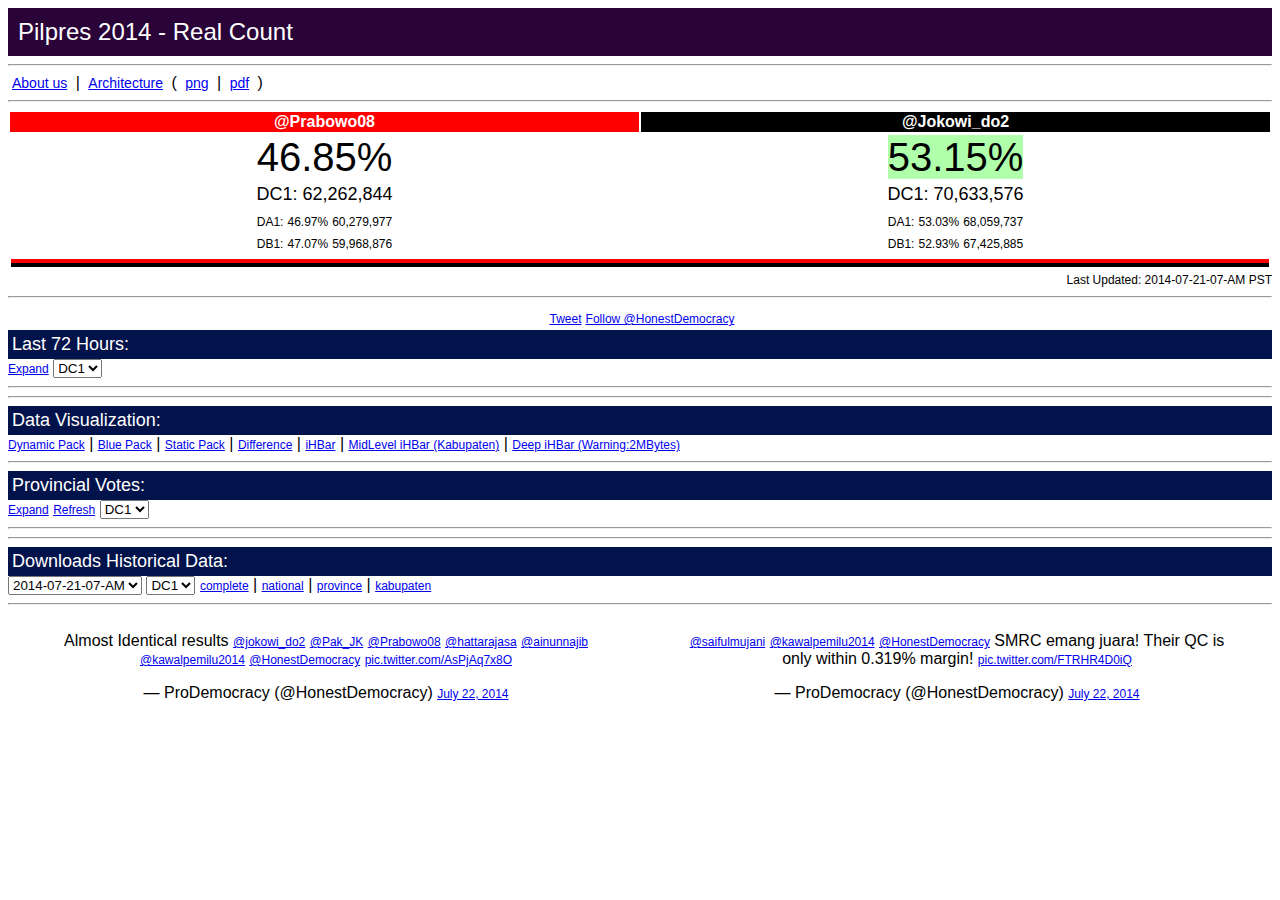
<file: index.html>
﻿<!DOCTYPE html>

<html lang="en">
<head>
    <meta charset="utf-8" />
    <meta http-equiv="X-UA-Compatible" content="IE=edge">
    <meta name="viewport" content="width=device-width,initial-scale=1">
    <title>Pilpres2014 Watchdogs for Honest Democracy</title>
    <link rel="stylesheet" href="app.css" type="text/css" />
    <script src="Scripts/jquery-2.1.1.min.js"></script>
    <script src="Scripts/knockout-3.1.0.js"></script>
    <script src="app.js"></script>
</head>
<body>
    <div id="fb-root"></div>
    <script>
        (function (d, s, id) {
            var js, fjs = d.getElementsByTagName(s)[0];
            if (d.getElementById(id)) return;
            js = d.createElement(s); js.id = id;
            js.src = "//connect.facebook.net/en_US/sdk.js#xfbml=1&appId=851956344818547&version=v2.0";
            fjs.parentNode.insertBefore(js, fjs);
        }(document, 'script', 'facebook-jssdk'));
    </script>

    <div class="pageTitle">Pilpres 2014 - Real Count</div>
    <hr />
    <div>
        <a href="AboutUs.html"><span class="sectionLink">About us</span></a>
        |
        <a href="Images/pilpres2014_architecture.png"><span class="sectionLink">Architecture</span></a>
        (
        <a href="Images/pilpres2014_architecture.png"><span class="sectionLink">png</span></a>
        |
        <a href="Resources/pilpres2014_architecture.pdf"><span class="sectionLink">pdf</span></a>
        )
    </div>
    <hr />
    <table class="scoreTable">
        <thead>
            <tr>
                <th style="width:50%" class="candidate1">@Prabowo08</th>
                <th class="candidate2">@Jokowi_do2</th>
            </tr>
        </thead>
        <tbody>
            <!-- ko with: totalVoteEntries()[2] -->
            <tr>
                <td>
                    <span data-bind="text:percentageVotes1,attr:{class:status1()}"></span>
                </td>
                <td>
                    <span data-bind="text:percentageVotes2,attr:{class:status2()}"></span>
                </td>
            </tr>
            <tr>
                <td><span data-bind="text:label"></span><span data-bind="text:totalVotes1"></span></td>
                <td><span data-bind="text:label"></span><span data-bind="text:totalVotes2"></span></td>
            </tr>
            <!-- /ko -->
            <tr>
                <td>
                    <table class="alternativeDataTable">
                        <tr>
                            <!-- ko with: totalVoteEntries()[0] -->
                            <td><span class="caption" data-bind="text:label"></span></td>
                            <td><span class="caption" data-bind="text:percentageVotes1"></span></td>
                            <td><span class="caption" data-bind="text:totalVotes1"></span></td>
                            <!-- /ko -->
                        </tr>
                        <tr>
                            <!-- ko with: totalVoteEntries()[1] -->
                            <td><span class="caption" data-bind="text:label"></span></td>
                            <td><span class="caption" data-bind="text:percentageVotes1"></span></td>
                            <td><span class="caption" data-bind="text:totalVotes1"></span></td>
                            <!-- /ko -->
                        </tr>
                    </table>
                </td>
                <td>
                    <table class="alternativeDataTable">
                        <tr>
                            <!-- ko with: totalVoteEntries()[0] -->
                            <td><span class="caption" data-bind="text:label"></span></td>
                            <td><span class="caption" data-bind="text:percentageVotes2"></span></td>
                            <td><span class="caption" data-bind="text:totalVotes2"></span></td>
                            <!-- /ko -->
                        </tr>
                        <tr>
                            <!-- ko with: totalVoteEntries()[1] -->
                            <td><span class="caption" data-bind="text:label"></span></td>
                            <td><span class="caption" data-bind="text:percentageVotes2"></span></td>
                            <td><span class="caption" data-bind="text:totalVotes2"></span></td>
                            <!-- /ko -->
                        </tr>
                    </table>
                </td>
            </tr>
            <tr>
                <td colspan="2">
                    <div class="redSeparator"></div>
                    <div class="blackSeparator"></div>
                </td>
            </tr>
        </tbody>
    </table>
    <div style="text-align:right"><span class="caption">Last Updated: </span><span class="caption" data-bind="text:lastUpdatedTime"></span><span class="caption"> PST</span></div>
    <hr />
    <!-- FB-like and Twitter tweets -->
    <table align="center">
        <tr>
            <td>
                <div class="fb-like" data-href="http://www.pilpres2014.org" data-layout="button_count" data-action="recommend" data-show-faces="true" data-share="true"></div>
            </td>
            <td>
                <a href="https://twitter.com/share" class="twitter-share-button" data-via="HonestDemocracy" data-hashtags="Pilpres2014">Tweet</a>
                <script>!function (d, s, id) { var js, fjs = d.getElementsByTagName(s)[0], p = /^http:/.test(d.location) ? 'http' : 'https'; if (!d.getElementById(id)) { js = d.createElement(s); js.id = id; js.src = p + '://platform.twitter.com/widgets.js'; fjs.parentNode.insertBefore(js, fjs); } }(document, 'script', 'twitter-wjs');</script>
            </td>
            <td>
                <a href="https://twitter.com/honestdemocracy" class="twitter-follow-button" data-show-count="false" data-lang="en">Follow @HonestDemocracy</a>
                <script>!function (d, s, id) { var js, fjs = d.getElementsByTagName(s)[0]; if (!d.getElementById(id)) { js = d.createElement(s); js.id = id; js.src = "//platform.twitter.com/widgets.js"; fjs.parentNode.insertBefore(js, fjs); } }(document, "script", "twitter-wjs");</script>
            </td>
        </tr>
    </table>
    <div class="section">Last 72 Hours:</div>
    <a href="#" data-bind="click:toggleHistoricalData,text:toggleHistoricalText"></a>
    <select data-bind="options:rekapLevels,value:selectedRekapLevel"></select>
    <hr />
    <!-- ko if:showHistoricalData -->
    <table class="scoreTable">
        <tbody>
            <!-- ko foreach:voteEntries -->
            <tr>
                <td>
                    <span class="caption" data-bind="text:percentageVotes1,attr:{class:status1()}"></span>
                </td>
                <td><span class="caption" data-bind="text:label"></span></td>
                <td>
                    <span class="caption" data-bind="text:percentageVotes2,attr:{class:status2()}"></span>
                </td>
            </tr>
            <!-- /ko -->
        </tbody>
    </table>
    <!-- /ko -->
    <hr />
    <div class="section">Data Visualization:</div>
    <a class="caption" href="bubleviz.html">Dynamic Pack</a>
    |
    <a class="caption" href="packhierarchy.html">Blue Pack</a>
    |
    <a class="caption" href="bublevisstatic.html">Static Pack</a>
    |
    <a class="caption" href="vizindex.html">Difference</a>
    |
    <a class="caption" href="barhierarchy.html">iHBar</a>
    |
    <a class="caption" href="midbarhierarchy.html">MidLevel iHBar (Kabupaten)</a>
    |
    <a class="caption" href="deepbarhierarchy.html">Deep iHBar (Warning:2MBytes)</a>
    <hr />
    <div class="section">Provincial Votes:</div>
    <a href="#" data-bind="click:toggleProvinceDetails,text:toggleProvinceText"></a>
    <a href="#" data-bind="click:refreshProvinceDetails">Refresh</a>
    <select data-bind="options:rekapLevels,value:selectedRekapLevel"></select>
    <hr />
    <!-- ko if:showProvinceDetails -->
    <span class="caption">(Click table header to sort)</span>
    <table class="provinceTable">
        <thead>
            <tr class="tableHeader">
                <th>Province</th>
                <th onclick="pilpres2014ViewModel.sortProvinceData(1);">Prabowo-Hatta<br />(%)</th>
                <th onclick="pilpres2014ViewModel.sortProvinceData(2);">Jokowi-Kalla<br />(%)</th>
                <th onclick="pilpres2014ViewModel.sortProvinceData(3);">Prabowo-Hatta<br />(votes)</th>
                <th onclick="pilpres2014ViewModel.sortProvinceData(4);">Jokowi-Kalla <br />(votes)</th>
                <th onclick="pilpres2014ViewModel.sortProvinceData(5);">Total votes</th>
            </tr>
        </thead>
        <tbody>
            <!-- ko foreach:provinceVoteEntries -->
            <tr>
                <td><span data-bind="text:label"></span></td>
                <td><span data-bind="text:percentageVotes1,css:{win:percentageVotes1() > 50.0,lose:percentageVotes1() < 50.0}"></span></td>
                <td><span data-bind="text:percentageVotes2,css:{win:percentageVotes2() > 50.0,lose:percentageVotes2() < 50.0}"></span></td>
                <td><span data-bind="text:totalVotes1,css:{win:percentageVotes1() > 50.0,lose:percentageVotes1() < 50.0}"></span></td>
                <td><span data-bind="text:totalVotes2,css:{win:percentageVotes2() > 50.0,lose:percentageVotes2() < 50.0}"></span></td>
                <td><span data-bind="text:total"></span></td>
            </tr>
            <!-- /ko -->
        </tbody>
    </table>
    <!-- /ko -->
    <hr />
    <div class="section">Downloads Historical Data:</div>
    <select data-bind="options:historicalFeeds, optionsText: function(item) { return item.datetime }, value:selectedDataFeed"></select>
    <select data-bind="options:rekapLevels,value:selectedRekapLevel"></select>
    <!-- ko with:selectedDataFeed -->
    <a data-bind="attr:{href:$root.baseFeedUrl + datetime + $root.getFileRekapPrefix() + '.csv'}">complete</a>
    |
    <a data-bind="attr:{href:$root.baseFeedUrl + datetime + '-total' + $root.getFileRekapPrefix() + '.json'}">national</a>
    |
    <a data-bind="attr:{href:$root.baseFeedUrl + datetime + '-province' + $root.getFileRekapPrefix() + '.json'}">province</a>
    |
    <a data-bind="attr:{href:$root.baseFeedUrl + datetime + '-kabupaten' + $root.getFileRekapPrefix() + '.json'}">kabupaten</a>
    <!-- /ko -->

    <hr />

    <table>
        <tr>
            <td class="twitterEmbed">
                <blockquote class="twitter-tweet" lang="en"><p>Almost Identical results <a href="https://twitter.com/jokowi_do2">@jokowi_do2</a> <a href="https://twitter.com/Pak_JK">@Pak_JK</a> <a href="https://twitter.com/Prabowo08">@Prabowo08</a> <a href="https://twitter.com/hattarajasa">@hattarajasa</a> <a href="https://twitter.com/ainunnajib">@ainunnajib</a> <a href="https://twitter.com/kawalpemilu2014">@kawalpemilu2014</a> <a href="https://twitter.com/HonestDemocracy">@HonestDemocracy</a> <a href="http://t.co/AsPjAq7x8O">pic.twitter.com/AsPjAq7x8O</a></p>&mdash; ProDemocracy (@HonestDemocracy) <a href="https://twitter.com/HonestDemocracy/statuses/491411833664700416">July 22, 2014</a></blockquote>
                <script async src="//platform.twitter.com/widgets.js" charset="utf-8"></script>
            </td>
            <td class="twitterEmbed">
                <blockquote class="twitter-tweet" lang="en"><p><a href="https://twitter.com/saifulmujani">@saifulmujani</a> <a href="https://twitter.com/kawalpemilu2014">@kawalpemilu2014</a> <a href="https://twitter.com/HonestDemocracy">@HonestDemocracy</a> SMRC emang juara! Their QC is only within 0.319% margin! <a href="http://t.co/FTRHR4D0iQ">pic.twitter.com/FTRHR4D0iQ</a></p>&mdash; ProDemocracy (@HonestDemocracy) <a href="https://twitter.com/HonestDemocracy/statuses/491414630321762304">July 22, 2014</a></blockquote>
                <script async src="//platform.twitter.com/widgets.js" charset="utf-8"></script>
            </td>
        </tr>
    </table>
</body>
</html>
</file>
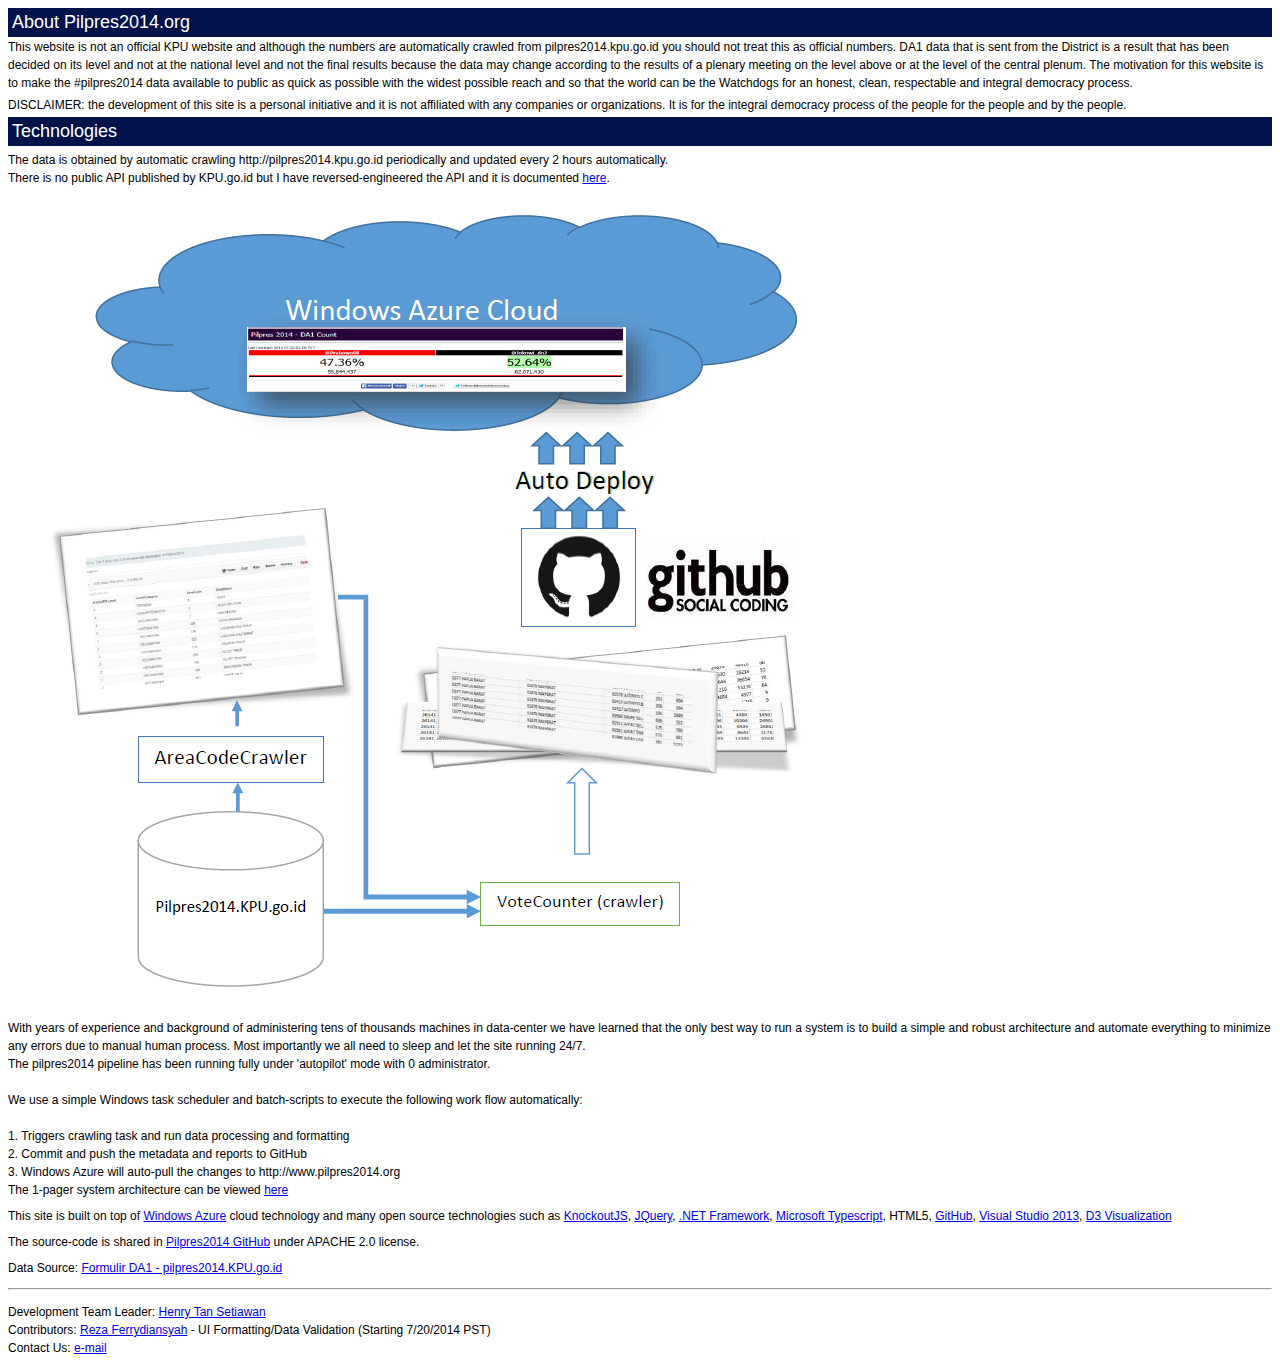
<file: AboutUs.html>
﻿<!DOCTYPE html>
<html xmlns="http://www.w3.org/1999/xhtml">
<link rel="stylesheet" href="app.css" type="text/css" />
<head>
    <title>Pilpres2014.org About Us</title>
</head>
<body>
    <div class="section">About Pilpres2014.org</div>
    <div>
        <span class="footer">
            This website is not an official KPU website and although the numbers are automatically crawled from pilpres2014.kpu.go.id you should not treat this as official numbers.

            DA1 data that is sent from the District is a result that has been decided on its level and not at the national level and not the final results because the data may change according
            to the results of a plenary meeting on the level above or at the level of the central plenum.

            The motivation for this website is to make the #pilpres2014 data available to public as quick as possible with the widest possible reach and so that the world can be the Watchdogs
            for an honest, clean, respectable and integral democracy process.
        </span>
    </div>
    <div class="paragraph">
        <span class="footer">DISCLAIMER: the development of this site is a personal initiative and it is not affiliated with any companies or organizations. It is for the integral democracy process of the people for the people and by the people.</span>
    </div>
    <div class="section">Technologies</div>
    <div class="paragraph">
        <span class="footer">
            The data is obtained by automatic crawling http://pilpres2014.kpu.go.id periodically and updated every 2 hours automatically.
            <br/>
            There is no public API published by KPU.go.id but I have reversed-engineered the API and it is documented <a href="https://github.com/ht4n/Pilpres2014/blob/master/README.md">here</a>.
        </span>
    </div>
    <div class="paragraph">
        <span class="footer">
            <img src="Images/pilpres2014_architecture.PNG" /><br/>
            With years of experience and background of administering tens of thousands machines in data-center we have learned 
            that the only best way to run a system is to build a simple and robust architecture and automate everything to minimize
            any errors due to manual human process. Most importantly we all need to sleep and let the site running 24/7.<br/>
            The pilpres2014 pipeline has been running fully under 'autopilot' mode with 0 administrator.<br/><br/>
            We use a simple Windows task scheduler and batch-scripts to execute the following work flow automatically:<br /><br />
                1. Triggers crawling task and run data processing and formatting<br/>
                2. Commit and push the metadata and reports to GitHub<br/>
                3. Windows Azure will auto-pull the changes to http://www.pilpres2014.org<br/>

            The 1-pager system architecture can be viewed <a href="Resources/pilpres2014_architecture.pdf">here</a>
        </span>
    </div>    
    <div class="paragraph">
        <span class="footer">
            This site is built on top of <a href="http://azure.microsoft.com/">Windows Azure</a> cloud technology and many open source technologies such as <a href="http://knockoutjs.com">KnockoutJS</a>,
            <a href="http://jquery.com">JQuery</a>, <a href="http://microsoft.com/net">.NET Framework</a>, <a href="http://typescriptlang.org/">Microsoft Typescript</a>, HTML5, <a href="http://github.com">GitHub</a>, <a href="http://visualstudio.com/">Visual Studio 2013</a>, <a href="http://d3js.org">D3 Visualization</a>
        </span>
    </div>
    <div class="paragraph">
        <span class="footer">The source-code is shared in <a href="https://github.com/ht4n/Pilpres2014">Pilpres2014 GitHub</a> under APACHE 2.0 license.</span>
    </div>
    <div class="paragraph">
        <span class="footer">Data Source: <a href="http://pilpres2014.kpu.go.id/da1.php">Formulir DA1 - pilpres2014.KPU.go.id</a></span>
    </div>
    <hr />
    <div class="paragraph">
        <div><span class="footer">Development Team Leader: <a href="http://ht4n.blogspot.com">Henry Tan Setiawan</a></span></div>
        <div><span class="footer">Contributors: <a href="http://linkedin.com/in/rezaferry">Reza Ferrydiansyah</a> - UI Formatting/Data Validation (Starting 7/20/2014 PST)</span></div>
        <span class="footer">Contact Us: <a href="mailto:pilpres2014@outlook.com">e-mail</a></span>
    </div>
</body>
</html>
</file>
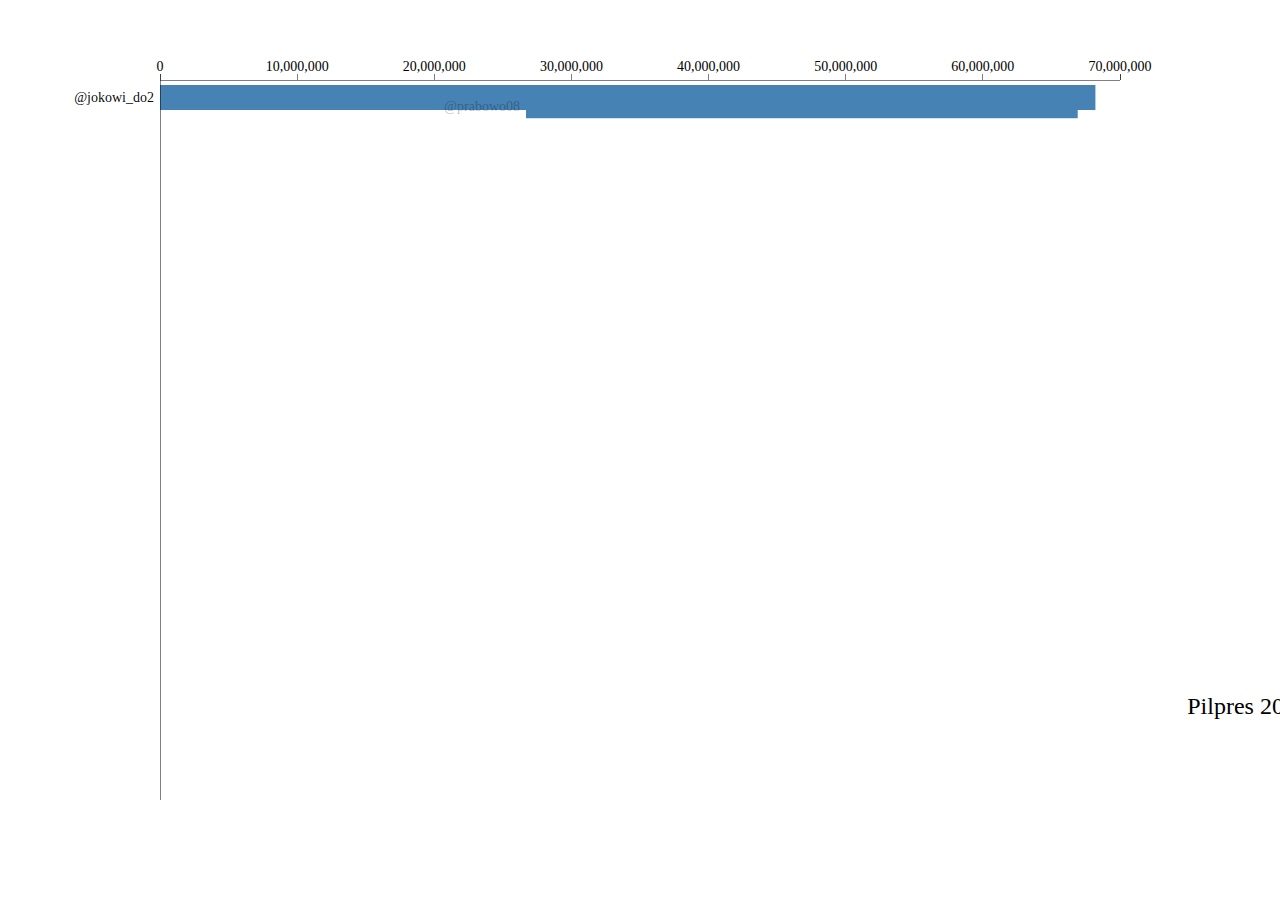
<file: barhierarchy.html>
<!DOCTYPE html>
<html>
  <head>
    <meta http-equiv="Content-Type" content="text/html;charset=utf-8"/>
    <link type="text/css" rel="stylesheet" href="barhierarchystyle.css"/>
    <style type="text/css">

svg {
  font-size: 14px;
}

rect.background {
  fill: none;
  pointer-events: all;
}

.axis {
  shape-rendering: crispEdges;
}

.axis path, .axis line {
  fill: none;
  stroke: #000;
  stroke-width: .5px;
}

    </style>
  </head>
  <body>
    <h2>Pilpres 2014 Visualization</h2>
    <script type="text/javascript" src="d3.js"></script>
    <script type="text/javascript" src="d3.layout.js"></script>
    <script type="text/javascript">

var m = [80, 160, 0, 160], // top right bottom left
    w = 1280 - m[1] - m[3], // width
    h = 800 - m[0] - m[2], // height
    x = d3.scale.linear().range([0, w]),
    y = 25, // bar height
    z = d3.scale.ordinal().range(["steelblue", "#aaa"]); // bar color

var hierarchy = d3.layout.partition()
    .value(function(d) { return d.size; });

var xAxis = d3.svg.axis()
    .scale(x)
    .orient("top");

var svg = d3.select("body").append("svg:svg")
    .attr("width", w + m[1] + m[3])
    .attr("height", h + m[0] + m[2])
  .append("svg:g")
    .attr("transform", "translate(" + m[3] + "," + m[0] + ")");

svg.append("svg:rect")
    .attr("class", "background")
    .attr("width", w)
    .attr("height", h)
    .on("click", up);

svg.append("svg:g")
    .attr("class", "x axis");

svg.append("svg:g")
    .attr("class", "y axis")
  .append("svg:line")
    .attr("y1", "100%");

d3.json("pilpres2014.json", function(root) {
  hierarchy.nodes(root);
  x.domain([0, root.value]).nice();
  down(root, 0);
});

function down(d, i) {
  if (!d.children || this.__transition__) return;
  var duration = d3.event && d3.event.altKey ? 7500 : 750,
      delay = duration / d.children.length;

  // Mark any currently-displayed bars as exiting.
  var exit = svg.selectAll(".enter").attr("class", "exit");

  // Entering nodes immediately obscure the clicked-on bar, so hide it.
  exit.selectAll("rect").filter(function(p) { return p === d; })
      .style("fill-opacity", 1e-6);

  // Enter the new bars for the clicked-on data.
  // Per above, entering bars are immediately visible.
  var enter = bar(d)
      .attr("transform", stack(i))
      .style("opacity", 1);

  // Have the text fade-in, even though the bars are visible.
  // Color the bars as parents; they will fade to children if appropriate.
  enter.select("text").style("fill-opacity", 1e-6);
  enter.select("rect").style("fill", z(true));

  // Update the x-scale domain.
  x.domain([0, d3.max(d.children, function(d) { return d.value; })]).nice();

  // Update the x-axis.
  svg.selectAll(".x.axis").transition()
      .duration(duration)
      .call(xAxis);

  // Transition entering bars to their new position.
  var enterTransition = enter.transition()
      .duration(duration)
      .delay(function(d, i) { return i * delay; })
      .attr("transform", function(d, i) { return "translate(0," + y * i * 1.2 + ")"; });

  // Transition entering text.
  enterTransition.select("text").style("fill-opacity", 1);

  // Transition entering rects to the new x-scale.
  enterTransition.select("rect")
      .attr("width", function(d) { return x(d.value); })
      .style("fill", function(d) { return z(!!d.children); });

  // Transition exiting bars to fade out.
  var exitTransition = exit.transition()
      .duration(duration)
      .style("opacity", 1e-6)
      .remove();

  // Transition exiting bars to the new x-scale.
  exitTransition.selectAll("rect").attr("width", function(d) { return x(d.value); });

  // Rebind the current node to the background.
  svg.select(".background").data([d]).transition().duration(duration * 2); d.index = i;
}

function up(d) {
  if (!d.parent || this.__transition__) return;
  var duration = d3.event && d3.event.altKey ? 7500 : 750,
      delay = duration / d.children.length;

  // Mark any currently-displayed bars as exiting.
  var exit = svg.selectAll(".enter").attr("class", "exit");

  // Enter the new bars for the clicked-on data's parent.
  var enter = bar(d.parent)
      .attr("transform", function(d, i) { return "translate(0," + y * i * 1.2 + ")"; })
      .style("opacity", 1e-6);

  // Color the bars as appropriate.
  // Exiting nodes will obscure the parent bar, so hide it.
  enter.select("rect")
      .style("fill", function(d) { return z(!!d.children); })
    .filter(function(p) { return p === d; })
      .style("fill-opacity", 1e-6);

  // Update the x-scale domain.
  x.domain([0, d3.max(d.parent.children, function(d) { return d.value; })]).nice();

  // Update the x-axis.
  svg.selectAll(".x.axis").transition()
      .duration(duration * 2)
      .call(xAxis);

  // Transition entering bars to fade in over the full duration.
  var enterTransition = enter.transition()
      .duration(duration * 2)
      .style("opacity", 1);

  // Transition entering rects to the new x-scale.
  // When the entering parent rect is done, make it visible!
  enterTransition.select("rect")
      .attr("width", function(d) { return x(d.value); })
      .each("end", function(p) { if (p === d) d3.select(this).style("fill-opacity", null); });

  // Transition exiting bars to the parent's position.
  var exitTransition = exit.selectAll("g").transition()
      .duration(duration)
      .delay(function(d, i) { return i * delay; })
      .attr("transform", stack(d.index));

  // Transition exiting text to fade out.
  exitTransition.select("text")
      .style("fill-opacity", 1e-6);

  // Transition exiting rects to the new scale and fade to parent color.
  exitTransition.select("rect")
      .attr("width", function(d) { return x(d.value); })
      .style("fill", z(true));

  // Remove exiting nodes when the last child has finished transitioning.
  exit.transition().duration(duration * 2).remove();

  // Rebind the current parent to the background.
  svg.select(".background").data([d.parent]).transition().duration(duration * 2);
}

// Creates a set of bars for the given data node, at the specified index.
function bar(d) {
  var bar = svg.insert("svg:g", ".y.axis")
      .attr("class", "enter")
      .attr("transform", "translate(0,5)")
    .selectAll("g")
      .data(d.children)
    .enter().append("svg:g")
      .style("cursor", function(d) { return !d.children ? null : "pointer"; })
      .on("click", down);

  bar.append("svg:text")
      .attr("x", -6)
      .attr("y", y / 2)
      .attr("dy", ".35em")
      .attr("text-anchor", "end")
      .text(function(d) { return d.name; });

  bar.append("svg:rect")
      .attr("width", function(d) { return x(d.value); })
      .attr("height", y);

  return bar;
}

// A stateful closure for stacking bars horizontally.
function stack(i) {
  var x0 = 0;
  return function(d) {
    var tx = "translate(" + x0 + "," + y * i * 1.2 + ")";
    x0 += x(d.value);
    return tx;
  };
}

    </script>
  </body>
</html>
</file>
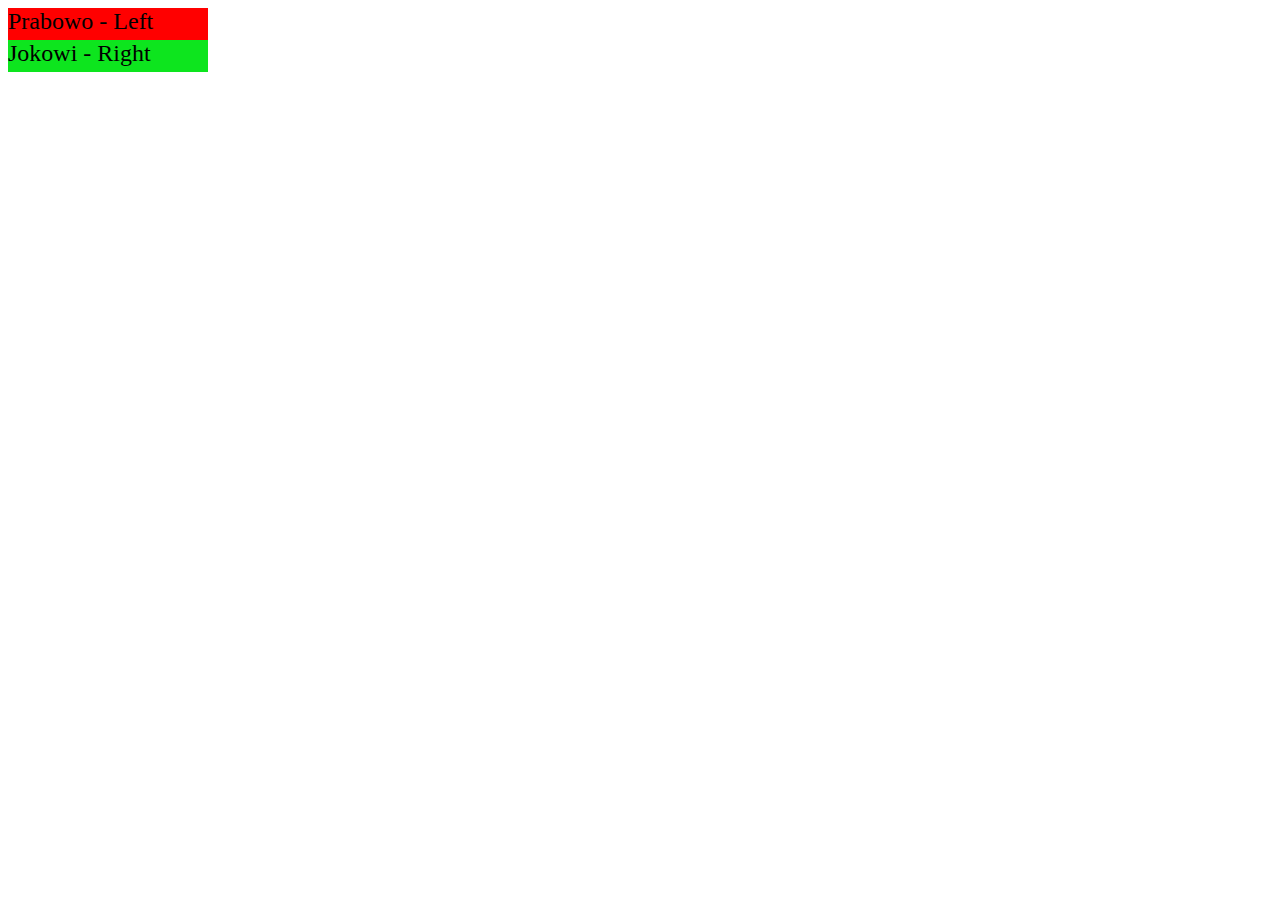
<file: bublevisstatic.html>
﻿<!DOCTYPE html>
<html>
<head>
<title>Buble Vizualization</title>
<meta charset="utf-8">
<style>

    circle {
        fill: rgb(31, 119, 180);
        fill-opacity: .25;
        stroke: rgb(31, 119, 180);
        stroke-width: 1px;
    }

    .leaf circle {
        fill: #ff7f0e;
        fill-opacity: 1;
    }

    text {
        font: 10px sans-serif;
    }

    .caption {
        font-size: 24px;
    }
</style>
</head>
<body>
    <div style="background:#ff0000;height:32px;width:200px;"><span class="caption">Prabowo - Left</span></div>
    <div style="background:#0de51e;height:32px;width:200px;"><span class="caption">Jokowi - Right</span></div>

<script src="http://d3js.org/d3.v3.min.js"></script>
<script>
var diameter = 960,
    format = d3.format(",d");

    var pack = d3.layout.pack()
.size([diameter - 4, diameter - 4])
    .value(function(d) { return d.size; });

    var svg = d3.select("body").append("svg")
    .attr("width", diameter)
    .attr("height", diameter)
    .append("g")
    .attr("transform", "translate(2,2)");

    d3.json("pilpres2014.json", function(error, root) {
            var node = svg.datum(root).selectAll(".node")
            .data(pack.nodes)
            .enter().append("g")
            .attr("class", function(d) { return d.children ? "node" : "leaf node"; })
            .attr("transform", function(d) { return "translate(" + d.x + "," + d.y + ")"; });

            node.append("title")
            .text(function(d) { return d.name + (d.children ? "" : ": " + format(d.size)); });

            node.append("circle")
            .attr("r", function(d) { return d.r; });

            node.filter(function(d) { return !d.children; }).append("text")
            .attr("dy", ".3em")
            .style("text-anchor", "middle")
            .text(function(d) { return d.name.substring(0, d.r / 3); });
            });

d3.select(self.frameElement).style("height", diameter + "px");

    </script>
</body>
</html>
</file>
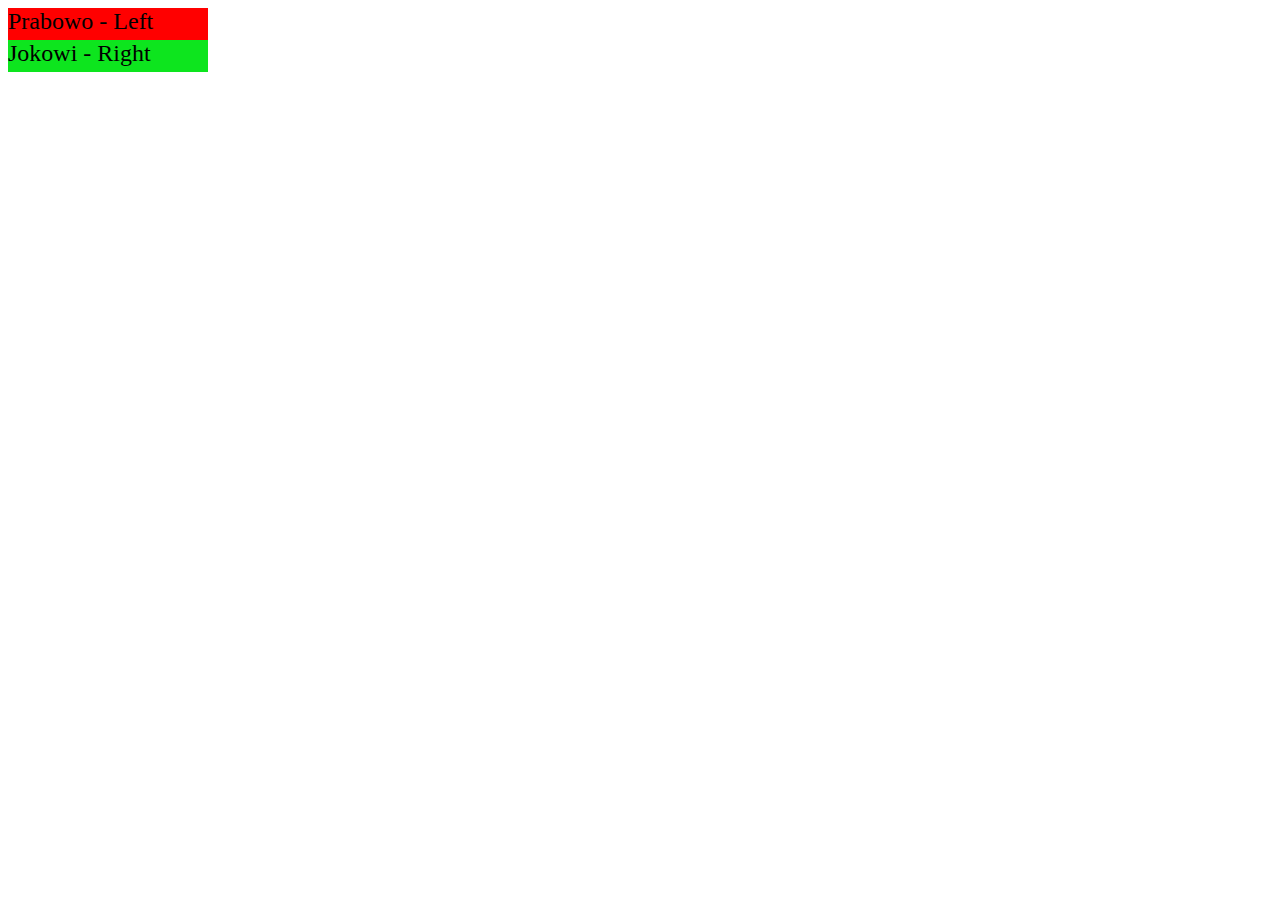
<file: bubleviz.html>
﻿<!DOCTYPE html>
<html>
<head>
    <title>Buble Vizualization</title>
    <meta charset="utf-8">
    <style>
        .node {
            cursor: pointer;
        }

            .node:hover {
                stroke: #000;
                stroke-width: 1.5px;
            }

        .node--leaf {
            fill: white;
        }

        .label {
            font: 11px "Helvetica Neue", Helvetica, Arial, sans-serif;
            text-anchor: middle;
            text-shadow: 0 1px 0 #fff, 1px 0 0 #fff, -1px 0 0 #fff, 0 -1px 0 #fff;
        }

        .label,
        .node--root,
        .node--leaf {
            pointer-events: none;
        }

        
        .caption {
            font-size:24px;
        }
    </style>
</head>
<body>
    <div style="background:#ff0000;height:32px;width:200px;"><span class="caption">Prabowo - Left</span></div>
    <div style="background:#0de51e;height:32px;width:200px;"><span class="caption">Jokowi - Right</span></div>

    <script src="http://d3js.org/d3.v3.min.js"></script>
    <script>

        var margin = 20,
            diameter = 960;

        var color = d3.scale.linear()
            .domain([-1, 5])
            .range(["hsl(152,80%,80%)", "hsl(228,30%,40%)"])
            .interpolate(d3.interpolateHcl);

        var pack = d3.layout.pack()
            .padding(2)
            .size([diameter - margin, diameter - margin])
            .value(function (d) { return d.size; })

        var svg = d3.select("body").append("svg")
            .attr("width", diameter)
            .attr("height", diameter)
          .append("g")
            .attr("transform", "translate(" + diameter / 2 + "," + diameter / 2 + ")");

        d3.json("pilpres2014.json", function (error, root) {
            if (error) return console.error(error);

            var focus = root,
                nodes = pack.nodes(root),
                view;

            var circle = svg.selectAll("circle")
                .data(nodes)
              .enter().append("circle")
                .attr("class", function (d) { return d.parent ? d.children ? "node" : "node node--leaf" : "node node--root"; })
                .style("fill", function (d) { return d.children ? color(d.depth) : null; })
                .on("click", function (d) { if (focus !== d) zoom(d), d3.event.stopPropagation(); });

            var text = svg.selectAll("text")
                .data(nodes)
              .enter().append("text")
                .attr("class", "label")
                .style("fill-opacity", function (d) { return d.parent === root ? 1 : 0; })
                .style("display", function (d) { return d.parent === root ? null : "none"; })
                .text(function (d) { return d.name; });

            var node = svg.selectAll("circle,text");

            d3.select("body")
                .style("background", color(-1))
                .on("click", function () { zoom(root); });

            zoomTo([root.x, root.y, root.r * 2 + margin]);

            function zoom(d) {
                var focus0 = focus; focus = d;

                var transition = d3.transition()
                    .duration(d3.event.altKey ? 7500 : 750)
                    .tween("zoom", function (d) {
                        var i = d3.interpolateZoom(view, [focus.x, focus.y, focus.r * 2 + margin]);
                        return function (t) { zoomTo(i(t)); };
                    });

                transition.selectAll("text")
                  .filter(function (d) { return d.parent === focus || this.style.display === "inline"; })
                    .style("fill-opacity", function (d) { return d.parent === focus ? 1 : 0; })
                    .each("start", function (d) { if (d.parent === focus) this.style.display = "inline"; })
                    .each("end", function (d) { if (d.parent !== focus) this.style.display = "none"; });
            }

            function zoomTo(v) {
                var k = diameter / v[2]; view = v;
                node.attr("transform", function (d) { return "translate(" + (d.x - v[0]) * k + "," + (d.y - v[1]) * k + ")"; });
                circle.attr("r", function (d) { return d.r * k; });
            }
        });

        d3.select(self.frameElement).style("height", diameter + "px");

    </script>
</body>
</html>
</file>
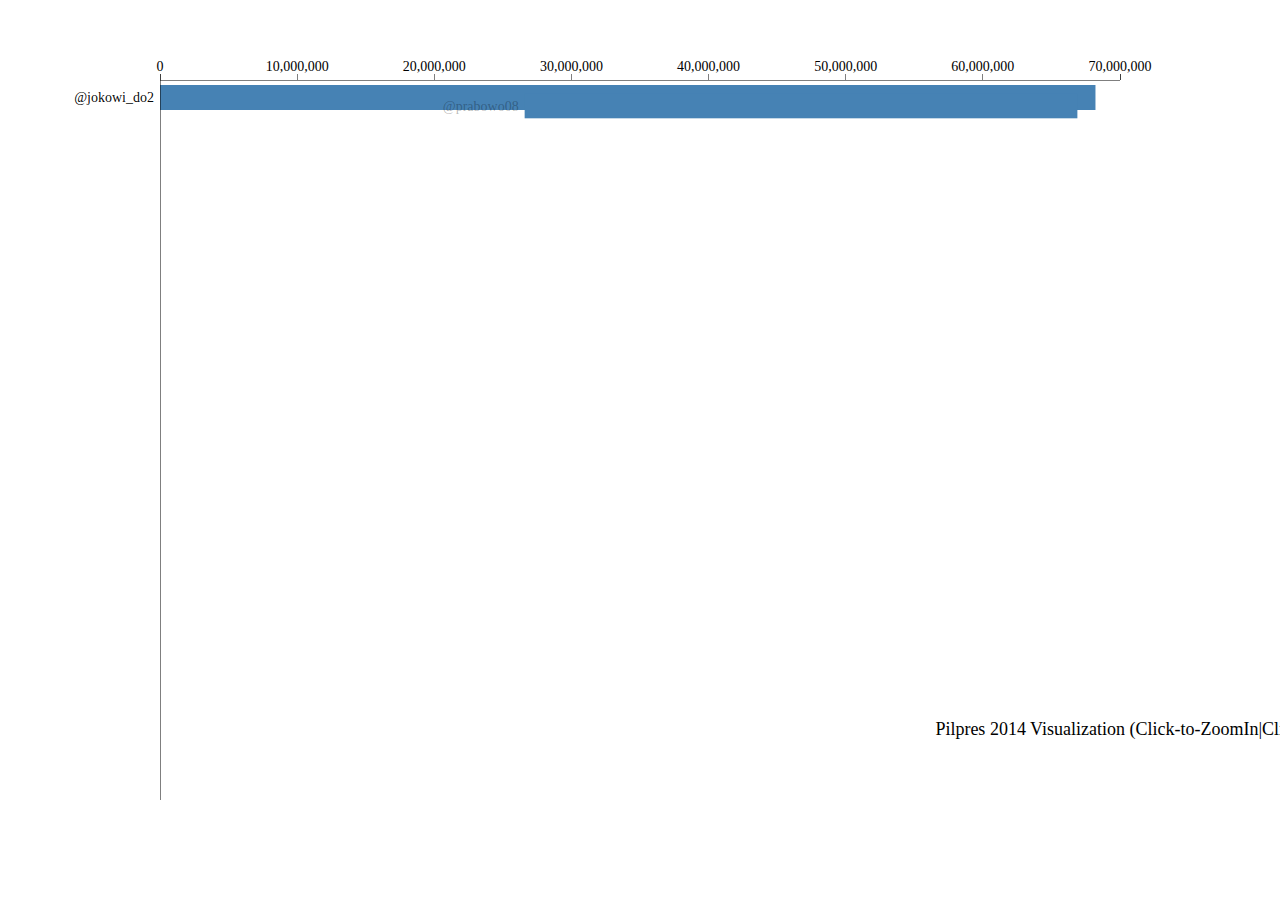
<file: deepbarhierarchy.html>
<!DOCTYPE html>
<html>
  <head>
    <meta http-equiv="Content-Type" content="text/html;charset=utf-8"/>
    <link type="text/css" rel="stylesheet" href="barhierarchystyle.css"/>
    <style type="text/css">

svg {
  font-size: 14px;
}

rect.background {
  fill: none;
  pointer-events: all;
}

.axis {
  shape-rendering: crispEdges;
}

.axis path, .axis line {
  fill: none;
  stroke: #000;
  stroke-width: .5px;
}

    </style>
  </head>
  <body>
    <h3>Pilpres 2014 Visualization
        (Click-to-ZoomIn|Click-Any-to-ZoomOut)</h3>
    <script type="text/javascript" src="d3.js"></script>
    <script type="text/javascript" src="d3.layout.js"></script>
    <script type="text/javascript">

var m = [80, 160, 0, 160], // top right bottom left
    w = 1280 - m[1] - m[3], // width
    h = 800 - m[0] - m[2], // height
    x = d3.scale.linear().range([0, w]),
    y = 25, // bar height
    z = d3.scale.ordinal().range(["steelblue", "#aaa"]); // bar color

var hierarchy = d3.layout.partition()
    .value(function(d) { return d.size; });

var xAxis = d3.svg.axis()
    .scale(x)
    .orient("top");

var svg = d3.select("body").append("svg:svg")
    .attr("width", w + m[1] + m[3])
    .attr("height", h + m[0] + m[2])
  .append("svg:g")
    .attr("transform", "translate(" + m[3] + "," + m[0] + ")");

svg.append("svg:rect")
    .attr("class", "background")
    .attr("width", w)
    .attr("height", h)
    .on("click", up);

svg.append("svg:g")
    .attr("class", "x axis");

svg.append("svg:g")
    .attr("class", "y axis")
  .append("svg:line")
    .attr("y1", "100%");

d3.json("fullpilpres2014.json", function(root) {
  hierarchy.nodes(root);
  x.domain([0, root.value]).nice();
  down(root, 0);
});

function down(d, i) {
  if (!d.children || this.__transition__) return;
  var duration = d3.event && d3.event.altKey ? 7500 : 750,
      delay = duration / d.children.length;

  // Mark any currently-displayed bars as exiting.
  var exit = svg.selectAll(".enter").attr("class", "exit");

  // Entering nodes immediately obscure the clicked-on bar, so hide it.
  exit.selectAll("rect").filter(function(p) { return p === d; })
      .style("fill-opacity", 1e-6);

  // Enter the new bars for the clicked-on data.
  // Per above, entering bars are immediately visible.
  var enter = bar(d)
      .attr("transform", stack(i))
      .style("opacity", 1);

  // Have the text fade-in, even though the bars are visible.
  // Color the bars as parents; they will fade to children if appropriate.
  enter.select("text").style("fill-opacity", 1e-6);
  enter.select("rect").style("fill", z(true));

  // Update the x-scale domain.
  x.domain([0, d3.max(d.children, function(d) { return d.value; })]).nice();

  // Update the x-axis.
  svg.selectAll(".x.axis").transition()
      .duration(duration)
      .call(xAxis);

  // Transition entering bars to their new position.
  var enterTransition = enter.transition()
      .duration(duration)
      .delay(function(d, i) { return i * delay; })
      .attr("transform", function(d, i) { return "translate(0," + y * i * 1.2 + ")"; });

  // Transition entering text.
  enterTransition.select("text").style("fill-opacity", 1);

  // Transition entering rects to the new x-scale.
  enterTransition.select("rect")
      .attr("width", function(d) { return x(d.value); })
      .style("fill", function(d) { return z(!!d.children); });

  // Transition exiting bars to fade out.
  var exitTransition = exit.transition()
      .duration(duration)
      .style("opacity", 1e-6)
      .remove();

  // Transition exiting bars to the new x-scale.
  exitTransition.selectAll("rect").attr("width", function(d) { return x(d.value); });

  // Rebind the current node to the background.
  svg.select(".background").data([d]).transition().duration(duration * 2); d.index = i;
}

function up(d) {
  if (!d.parent || this.__transition__) return;
  var duration = d3.event && d3.event.altKey ? 7500 : 750,
      delay = duration / d.children.length;

  // Mark any currently-displayed bars as exiting.
  var exit = svg.selectAll(".enter").attr("class", "exit");

  // Enter the new bars for the clicked-on data's parent.
  var enter = bar(d.parent)
      .attr("transform", function(d, i) { return "translate(0," + y * i * 1.2 + ")"; })
      .style("opacity", 1e-6);

  // Color the bars as appropriate.
  // Exiting nodes will obscure the parent bar, so hide it.
  enter.select("rect")
      .style("fill", function(d) { return z(!!d.children); })
    .filter(function(p) { return p === d; })
      .style("fill-opacity", 1e-6);

  // Update the x-scale domain.
  x.domain([0, d3.max(d.parent.children, function(d) { return d.value; })]).nice();

  // Update the x-axis.
  svg.selectAll(".x.axis").transition()
      .duration(duration * 2)
      .call(xAxis);

  // Transition entering bars to fade in over the full duration.
  var enterTransition = enter.transition()
      .duration(duration * 2)
      .style("opacity", 1);

  // Transition entering rects to the new x-scale.
  // When the entering parent rect is done, make it visible!
  enterTransition.select("rect")
      .attr("width", function(d) { return x(d.value); })
      .each("end", function(p) { if (p === d) d3.select(this).style("fill-opacity", null); });

  // Transition exiting bars to the parent's position.
  var exitTransition = exit.selectAll("g").transition()
      .duration(duration)
      .delay(function(d, i) { return i * delay; })
      .attr("transform", stack(d.index));

  // Transition exiting text to fade out.
  exitTransition.select("text")
      .style("fill-opacity", 1e-6);

  // Transition exiting rects to the new scale and fade to parent color.
  exitTransition.select("rect")
      .attr("width", function(d) { return x(d.value); })
      .style("fill", z(true));

  // Remove exiting nodes when the last child has finished transitioning.
  exit.transition().duration(duration * 2).remove();

  // Rebind the current parent to the background.
  svg.select(".background").data([d.parent]).transition().duration(duration * 2);
}

// Creates a set of bars for the given data node, at the specified index.
function bar(d) {
  var bar = svg.insert("svg:g", ".y.axis")
      .attr("class", "enter")
      .attr("transform", "translate(0,5)")
    .selectAll("g")
      .data(d.children)
    .enter().append("svg:g")
      .style("cursor", function(d) { return !d.children ? null : "pointer"; })
      .on("click", down);

  bar.append("svg:text")
      .attr("x", -6)
      .attr("y", y / 2)
      .attr("dy", ".35em")
      .attr("text-anchor", "end")
      .text(function(d) { return d.name; });

  bar.append("svg:rect")
      .attr("width", function(d) { return x(d.value); })
      .attr("height", y);

  return bar;
}

// A stateful closure for stacking bars horizontally.
function stack(i) {
  var x0 = 0;
  return function(d) {
    var tx = "translate(" + x0 + "," + y * i * 1.2 + ")";
    x0 += x(d.value);
    return tx;
  };
}

    </script>
  </body>
</html>
</file>
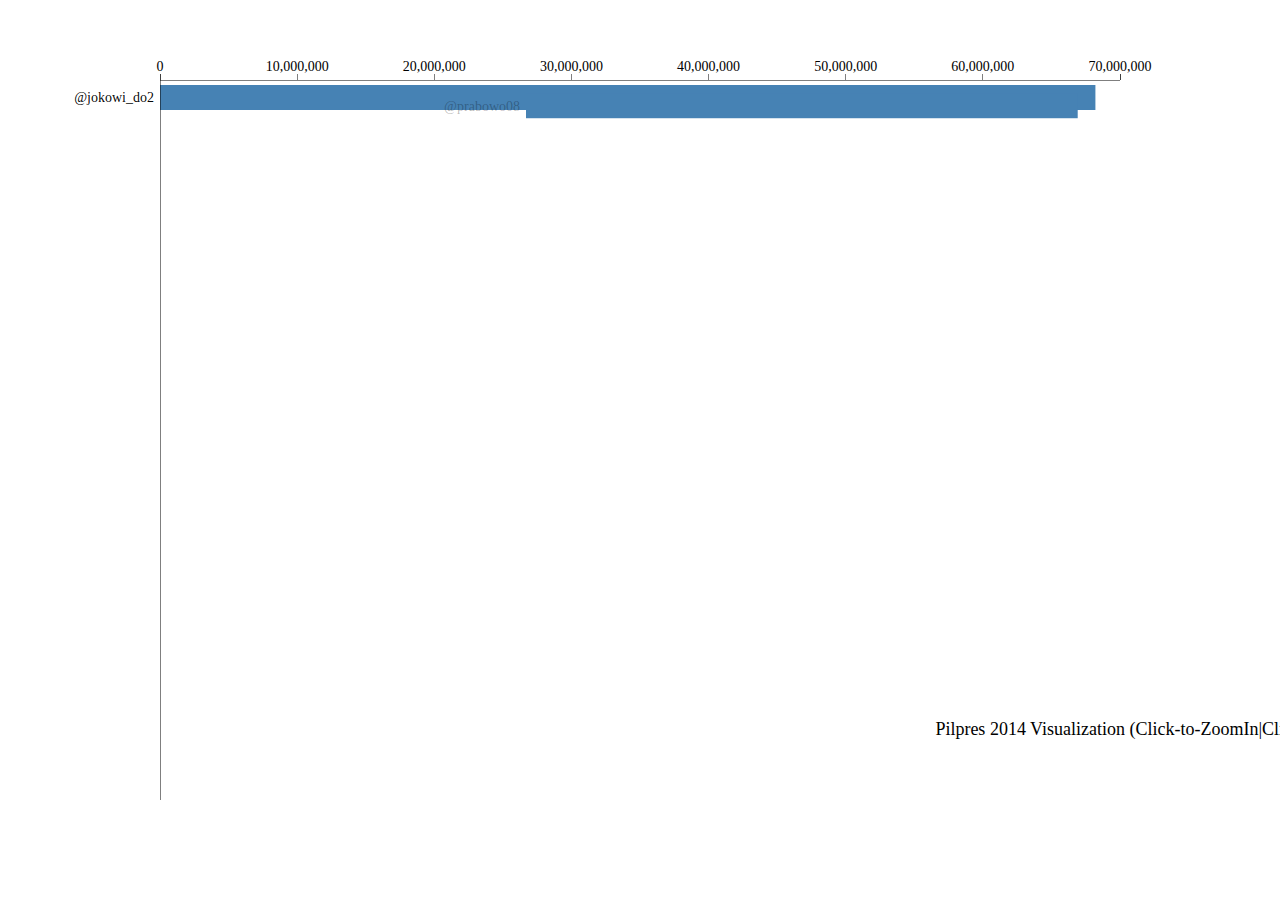
<file: midbarhierarchy.html>
<!DOCTYPE html>
<html>
  <head>
    <meta http-equiv="Content-Type" content="text/html;charset=utf-8"/>
    <link type="text/css" rel="stylesheet" href="barhierarchystyle.css"/>
    <style type="text/css">

svg {
  font-size: 14px;
}

rect.background {
  fill: none;
  pointer-events: all;
}

.axis {
  shape-rendering: crispEdges;
}

.axis path, .axis line {
  fill: none;
  stroke: #000;
  stroke-width: .5px;
}

    </style>
  </head>
  <body>
    <h3>Pilpres 2014 Visualization
        (Click-to-ZoomIn|Click-Any-to-ZoomOut)</h3>
    <script type="text/javascript" src="d3.js"></script>
    <script type="text/javascript" src="d3.layout.js"></script>
    <script type="text/javascript">

var m = [80, 160, 0, 160], // top right bottom left
    w = 1280 - m[1] - m[3], // width
    h = 800 - m[0] - m[2], // height
    x = d3.scale.linear().range([0, w]),
    y = 25, // bar height
    z = d3.scale.ordinal().range(["steelblue", "#aaa"]); // bar color

var hierarchy = d3.layout.partition()
    .value(function(d) { return d.size; });

var xAxis = d3.svg.axis()
    .scale(x)
    .orient("top");

var svg = d3.select("body").append("svg:svg")
    .attr("width", w + m[1] + m[3])
    .attr("height", h + m[0] + m[2])
  .append("svg:g")
    .attr("transform", "translate(" + m[3] + "," + m[0] + ")");

svg.append("svg:rect")
    .attr("class", "background")
    .attr("width", w)
    .attr("height", h)
    .on("click", up);

svg.append("svg:g")
    .attr("class", "x axis");

svg.append("svg:g")
    .attr("class", "y axis")
  .append("svg:line")
    .attr("y1", "100%");

d3.json("midpilpres2014.json", function(root) {
  hierarchy.nodes(root);
  x.domain([0, root.value]).nice();
  down(root, 0);
});

function down(d, i) {
  if (!d.children || this.__transition__) return;
  var duration = d3.event && d3.event.altKey ? 7500 : 750,
      delay = duration / d.children.length;

  // Mark any currently-displayed bars as exiting.
  var exit = svg.selectAll(".enter").attr("class", "exit");

  // Entering nodes immediately obscure the clicked-on bar, so hide it.
  exit.selectAll("rect").filter(function(p) { return p === d; })
      .style("fill-opacity", 1e-6);

  // Enter the new bars for the clicked-on data.
  // Per above, entering bars are immediately visible.
  var enter = bar(d)
      .attr("transform", stack(i))
      .style("opacity", 1);

  // Have the text fade-in, even though the bars are visible.
  // Color the bars as parents; they will fade to children if appropriate.
  enter.select("text").style("fill-opacity", 1e-6);
  enter.select("rect").style("fill", z(true));

  // Update the x-scale domain.
  x.domain([0, d3.max(d.children, function(d) { return d.value; })]).nice();

  // Update the x-axis.
  svg.selectAll(".x.axis").transition()
      .duration(duration)
      .call(xAxis);

  // Transition entering bars to their new position.
  var enterTransition = enter.transition()
      .duration(duration)
      .delay(function(d, i) { return i * delay; })
      .attr("transform", function(d, i) { return "translate(0," + y * i * 1.2 + ")"; });

  // Transition entering text.
  enterTransition.select("text").style("fill-opacity", 1);

  // Transition entering rects to the new x-scale.
  enterTransition.select("rect")
      .attr("width", function(d) { return x(d.value); })
      .style("fill", function(d) { return z(!!d.children); });

  // Transition exiting bars to fade out.
  var exitTransition = exit.transition()
      .duration(duration)
      .style("opacity", 1e-6)
      .remove();

  // Transition exiting bars to the new x-scale.
  exitTransition.selectAll("rect").attr("width", function(d) { return x(d.value); });

  // Rebind the current node to the background.
  svg.select(".background").data([d]).transition().duration(duration * 2); d.index = i;
}

function up(d) {
  if (!d.parent || this.__transition__) return;
  var duration = d3.event && d3.event.altKey ? 7500 : 750,
      delay = duration / d.children.length;

  // Mark any currently-displayed bars as exiting.
  var exit = svg.selectAll(".enter").attr("class", "exit");

  // Enter the new bars for the clicked-on data's parent.
  var enter = bar(d.parent)
      .attr("transform", function(d, i) { return "translate(0," + y * i * 1.2 + ")"; })
      .style("opacity", 1e-6);

  // Color the bars as appropriate.
  // Exiting nodes will obscure the parent bar, so hide it.
  enter.select("rect")
      .style("fill", function(d) { return z(!!d.children); })
    .filter(function(p) { return p === d; })
      .style("fill-opacity", 1e-6);

  // Update the x-scale domain.
  x.domain([0, d3.max(d.parent.children, function(d) { return d.value; })]).nice();

  // Update the x-axis.
  svg.selectAll(".x.axis").transition()
      .duration(duration * 2)
      .call(xAxis);

  // Transition entering bars to fade in over the full duration.
  var enterTransition = enter.transition()
      .duration(duration * 2)
      .style("opacity", 1);

  // Transition entering rects to the new x-scale.
  // When the entering parent rect is done, make it visible!
  enterTransition.select("rect")
      .attr("width", function(d) { return x(d.value); })
      .each("end", function(p) { if (p === d) d3.select(this).style("fill-opacity", null); });

  // Transition exiting bars to the parent's position.
  var exitTransition = exit.selectAll("g").transition()
      .duration(duration)
      .delay(function(d, i) { return i * delay; })
      .attr("transform", stack(d.index));

  // Transition exiting text to fade out.
  exitTransition.select("text")
      .style("fill-opacity", 1e-6);

  // Transition exiting rects to the new scale and fade to parent color.
  exitTransition.select("rect")
      .attr("width", function(d) { return x(d.value); })
      .style("fill", z(true));

  // Remove exiting nodes when the last child has finished transitioning.
  exit.transition().duration(duration * 2).remove();

  // Rebind the current parent to the background.
  svg.select(".background").data([d.parent]).transition().duration(duration * 2);
}

// Creates a set of bars for the given data node, at the specified index.
function bar(d) {
  var bar = svg.insert("svg:g", ".y.axis")
      .attr("class", "enter")
      .attr("transform", "translate(0,5)")
    .selectAll("g")
      .data(d.children)
    .enter().append("svg:g")
      .style("cursor", function(d) { return !d.children ? null : "pointer"; })
      .on("click", down);

  bar.append("svg:text")
      .attr("x", -6)
      .attr("y", y / 2)
      .attr("dy", ".35em")
      .attr("text-anchor", "end")
      .text(function(d) { return d.name; });

  bar.append("svg:rect")
      .attr("width", function(d) { return x(d.value); })
      .attr("height", y);

  return bar;
}

// A stateful closure for stacking bars horizontally.
function stack(i) {
  var x0 = 0;
  return function(d) {
    var tx = "translate(" + x0 + "," + y * i * 1.2 + ")";
    x0 += x(d.value);
    return tx;
  };
}

    </script>
  </body>
</html>
</file>
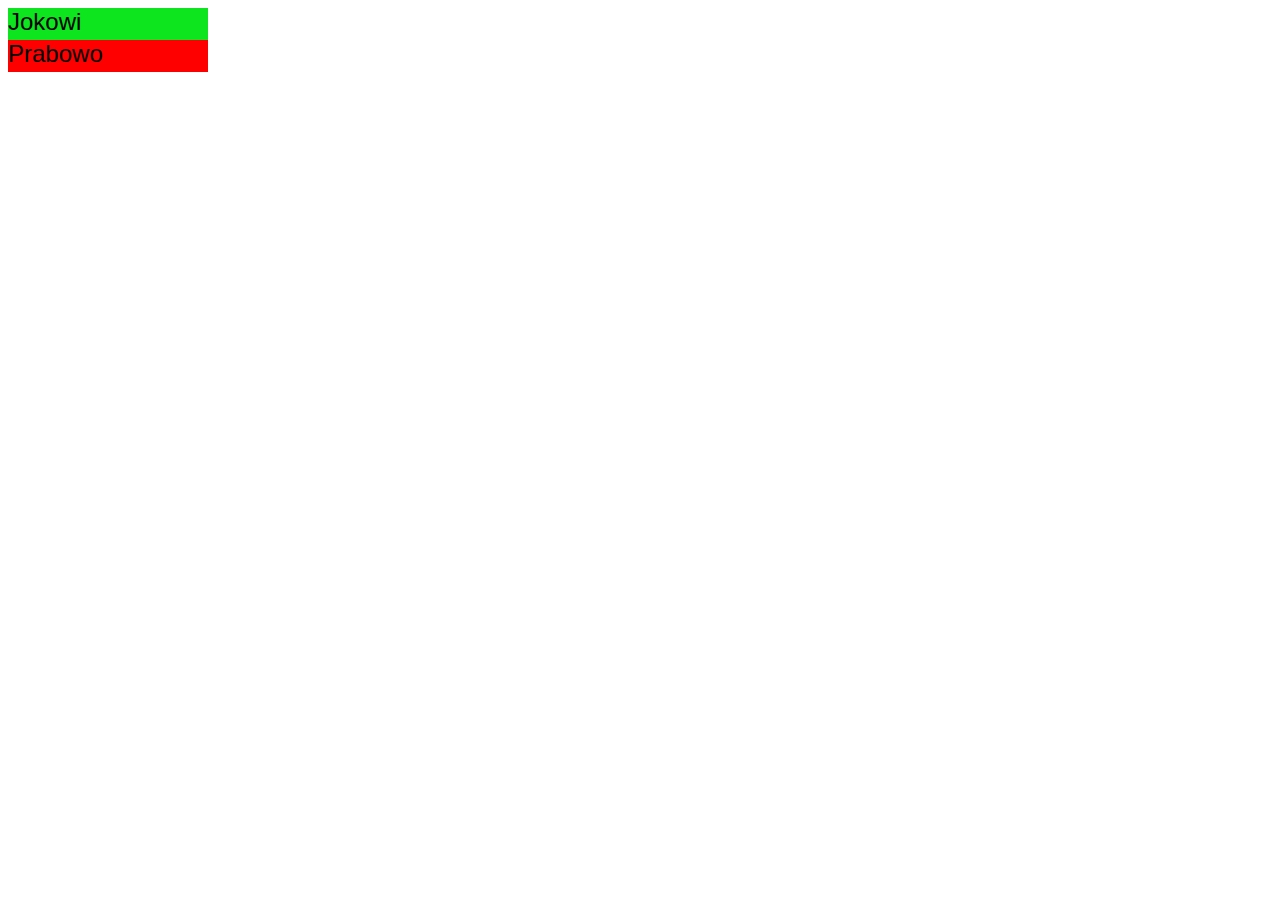
<file: vizindex.html>
﻿<!DOCTYPE html>
<html>
<head>
<meta charset="utf-8">
<style>
    body {
        font: 10px sans-serif;
    }

    .axis path,
    .axis line {
        fill: none;
        stroke: #000;
        shape-rendering: crispEdges;
    }

    .x.axis path {
        display: none;
    }

    .area.above {
        fill:#0de51e;
    }

    .area.below {
        fill:#ff0000;
    }

    .line {
        fill: none;
        stroke: #000;
        stroke-width: 1.5px;
    }

    .caption {
        font-size:24px;
    }
</style>
</head>
<body>
    <div style="background:#0de51e;height:32px;width:200px;"><span class="caption">Jokowi</span></div>
    <div style="background:#ff0000;height:32px;width:200px;"><span class="caption">Prabowo</span></div>

    <script src="http://d3js.org/d3.v3.min.js"></script>
    <script>

var margin = {top: 20, right: 20, bottom: 30, left: 50},
    width = 960 - margin.left - margin.right,
    height = 500 - margin.top - margin.bottom;

var parseDate = d3.time.format("%Y%m%d%H").parse;

var x = d3.time.scale()
    .range([0, width]);

var y = d3.scale.linear()
    .range([height, 0]);

var xAxis = d3.svg.axis()
    .scale(x)
    .orient("bottom");

var yAxis = d3.svg.axis()
    .scale(y)
    .orient("left");

var line = d3.svg.area()
    .interpolate("basis")
    .x(function(d) { return x(d.date); })
    .y(function(d) { return y(d["@prabowo08"]); });

var area = d3.svg.area()
    .interpolate("basis")
    .x(function(d) { return x(d.date); })
    .y1(function(d) { return y(d["@prabowo08"]); });

var svg = d3.select("body").append("svg")
    .attr("width", width + margin.left + margin.right)
    .attr("height", height + margin.top + margin.bottom)
  .append("g")
    .attr("transform", "translate(" + margin.left + "," + margin.top + ")");

d3.tsv("totaltrend.tsv", function (error, data) {
  data.forEach(function(d) {
    d.date = parseDate(d.date);
    d["@prabowo08"] = +d["@prabowo08"];
    d["@jokowi_do2"] = +d["@jokowi_do2"];
  });

  x.domain(d3.extent(data, function(d) { return d.date; }));

  y.domain([
    d3.min(data, function(d) { return Math.min(d["@prabowo08"], d["@jokowi_do2"]); }),
    d3.max(data, function(d) { return Math.max(d["@prabowo08"], d["@jokowi_do2"]); })
  ]);

  svg.datum(data);

  svg.append("clipPath")
      .attr("id", "clip-below")
    .append("path")
      .attr("d", area.y0(height));

  svg.append("clipPath")
      .attr("id", "clip-above")
    .append("path")
      .attr("d", area.y0(0));

  svg.append("path")
      .attr("class", "area above")
      .attr("clip-path", "url(#clip-above)")
      .attr("d", area.y0(function(d) { return y(d["@jokowi_do2"]); }));

  svg.append("path")
      .attr("class", "area below")
      .attr("clip-path", "url(#clip-below)")
      .attr("d", area);

  svg.append("path")
      .attr("class", "line")
      .attr("d", line);

  svg.append("g")
      .attr("class", "x axis")
      .attr("transform", "translate(0," + height + ")")
      .call(xAxis);

  svg.append("g")
      .attr("class", "y axis")
      .call(yAxis)
    .append("text")
      .attr("transform", "rotate(-90)")
      .attr("y", 6)
      .attr("dy", ".71em")
      .style("text-anchor", "end")
      .text("Percentage (%f)");
});
</script>
</body>
</file>
<file: app.css>
﻿body {
    font-family: 'tahoma', 'Segoe UI', sans-serif;
}

span {
    font-size: 18px;
}

table tbody {
    text-align: center;
}

.provinceTable {
	width: 80%;
}

.alternativeDataTable {
	margin-left:auto; 
    margin-right:auto;
}

.scoreTable {
    margin-left: 0%;
    margin-right: 0%;
    width: 100%;
}

.pageTitle {
    background: #2A0438;
    color: white;
    padding: 10px;
    font-size: 24px;
}

.largeSectionLink {
    padding-right: 4px;
    padding-left: 4px;
    font-size: 18px;
}

.sectionLink {
    padding-right: 4px;
    padding-left: 4px;
    font-size: 14px;
}

.section {
    background: #02134B;
    color: white;
    padding: 4px;
    font-size: 18px;
}

.bigScore {
    font-size: 40px;
}

.smallScore {
    font-size: 11px;
}

.candidate1 {
    background: red;
    color: white;
}

.neural {
    background:#1371c1
}

.candidate2 {
    background: black;
    color: white;
}

.win {
    background:#b0ffaa;
}

.lose {
    background:#ffdfdf;
}

.caption {
    font-size:12px;
}

a {
    font-size:12px;
}

.redSeparator {
    height:4px;
    background:red;
}

.blackSeparator {
    height:4px;
    background:black;
}

.footer {
    font-size:12px;
}

.paragraph {
    padding-top:4px;
    padding-bottom:4px;
}

iframe {
    width:100%;
}

.tableHeader {
    background:#e0e4e4;
}

.twitterEmbed {
    vertical-align: top;
}
</file>
<file: barhierarchystyle.css>
body {
  font: 300 36px "Helvetica Neue";
  height: 640px;
  margin: 80px 160px 80px 160px;
  overflow: hidden;
  position: relative;
  width: 1280px;
}

a:link, a:visited {
  color: #777;
  text-decoration: none;
}

a:hover {
  color: #666;
}

blockquote {
  margin: 0;
}

blockquote:before {
  content: "“";
  position: absolute;
  left: -.4em;
}

blockquote:after {
  content: "”";
  position: absolute;
}

body > ul {
  margin: 0;
  padding: 0;
}

h1 {
  font-size: 64px;
}

h1, h2, h3 {
  font-weight: inherit;
  margin: 0;
}

h2, h3 {
  text-align: right;
  font-size: inherit;
  position: absolute;
  bottom: 0;
  right: 0;
}

h2 {
  font-size: 24px;
  position: absolute;
}

h3 {
  bottom: -20px;
  font-size: 18px;
}

.invert {
  background: #1f1f1f;
  color: #dcdccc;
}

.invert h2, .invert h3 {
  color: #7f9f7f;
}

.string, .regexp {
  color: #f39;
}

.keyword {
  color: #00c;
}

.comment {
  color: #777;
  font-style: oblique;
}

.number {
  color: #369;
}

.class, .special {
  color: #1181B8;
}

body > svg {
  position: absolute;
  top: -80px;
  left: -160px;
}
</file>
